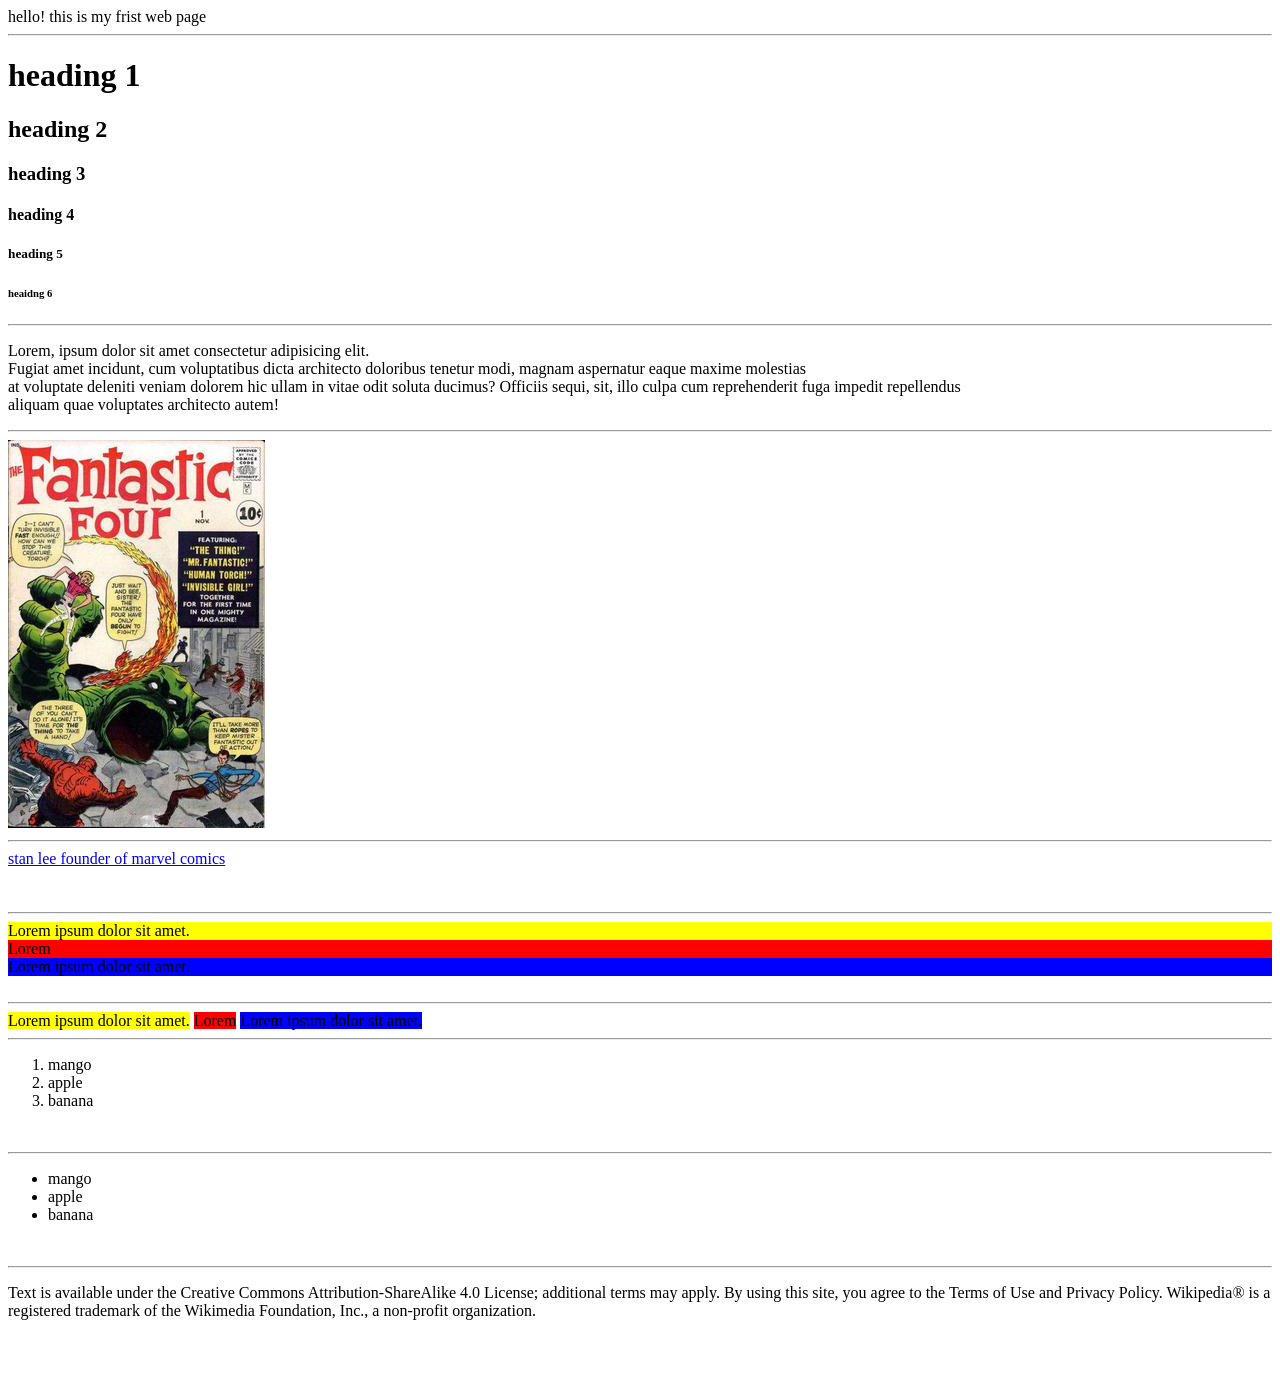
<file: day1/index.html>
<!DOCTYPE html>
<html lang="en">
<head>
    <title>my frist web page</title>
</head>
<body>
    <header>
        
        hello! this is my frist web page
    </header>

    <hr>
    <!-- headings in html, we have total six types heading-->
     <!-- h1 is most important heading -->
    <h1>heading 1</h1>  
    <h2>heading 2</h2>
    <h3>heading 3</h3>
    <h4>heading 4</h4>
    <h5>heading 5</h5>
    <!-- h6 is least important heading -->
    <h6>heaidng 6</h6>

    <hr>

    <!-- paragraph in html for that we have p tag -->
     <p>Lorem, ipsum dolor sit amet consectetur adipisicing elit. <br>Fugiat amet incidunt, cum voluptatibus dicta architecto doloribus tenetur modi, magnam aspernatur eaque maxime molestias <br> at voluptate deleniti veniam dolorem hic ullam in vitae odit soluta ducimus? Officiis sequi, sit, illo culpa cum reprehenderit fuga impedit repellendus <br> aliquam quae voluptates architecto autem!</p>

     <hr>

     <!-- to have image we have img tag -->
      <img src="image.jpg" alt="this is image"><br>

      <hr>

      <!-- to have links in page we have a tag -->
       <a href="https://en.wikipedia.org/wiki/Stan_Lee" target="_blank">stan lee founder of marvel comics</a>
    <br><br><br>
       <!-- if we need a linke break in our thml page we need br tag -->
    <hr>

    <!-- some more populat html tags -->
         <!--div tags  -->
         <div style="background-color: yellow;">Lorem ipsum dolor sit amet.</div>
         <div style="background-color: red;">Lorem</div>
         <div style="background-color: blue;">Lorem ipsum dolor sit amet.</div>

         <!-- span tag -->
          <br>
          <hr>
          <span style="background-color: yellow;">Lorem ipsum dolor sit amet.</span>
          <span style="background-color: red;">Lorem</span>
          <span style="background-color: blue;">Lorem ipsum dolor sit amet.</span>
          <br><hr>
          <!-- ordered list ol tag -->
           <ol>
            <!-- li is list item -->
            <li>mango</li>
            <li>apple</li>
            <li>banana</li>
           </ol>

           <br><hr>
           <!-- unordered list -->
            <ul>
            <li>mango</li>
            <li>apple</li>
            <li>banana</li>
            </ul>


          <br>
          <hr>
          <footer>
            <p>Text is available under the Creative Commons Attribution-ShareAlike 4.0 License; additional terms may apply. By using this site, you agree to the Terms of Use and Privacy Policy. Wikipedia® is a registered trademark of the Wikimedia Foundation, Inc., a non-profit organization.</p>
          </footer>
    <br><br><br>

</body>
</html>
</file>
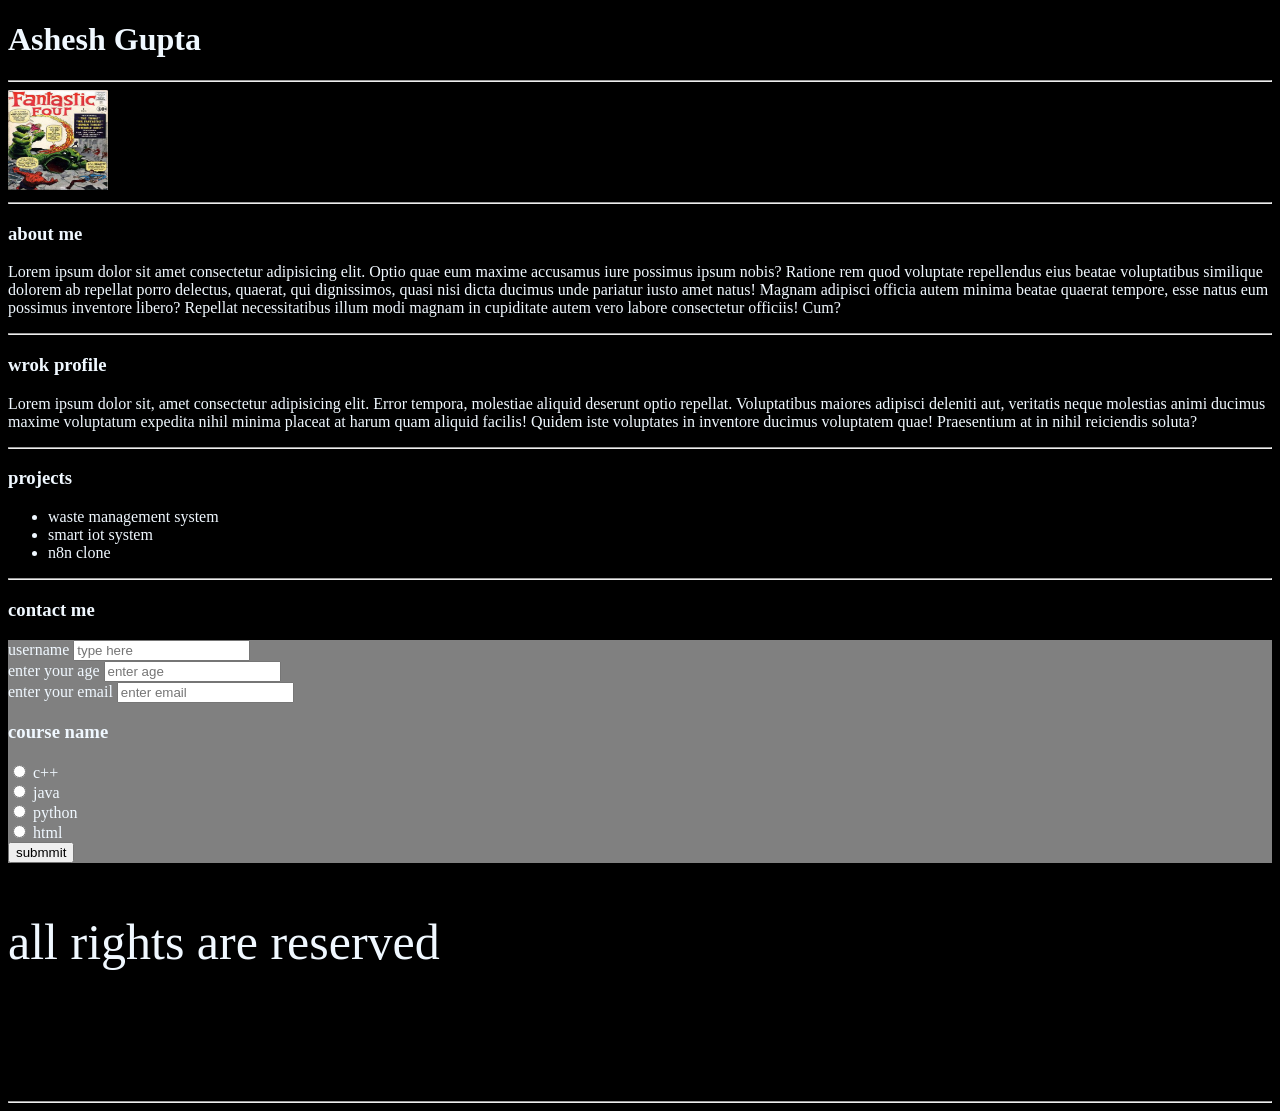
<file: day1/aboutme.html>
<!DOCTYPE html>
<html lang="en">
<head>
    <meta charset="UTF-8">
    <meta name="viewport" content="width=device-width, initial-scale=1.0">
    <title>about me page</title>

    <!-- external css linkin of css file -->
    <link rel="stylesheet" href="style.css">
</head>
<body style="background-color: #000; color: aliceblue;" id="bodyID" class="bodyClass">
    <header>
        <h1>Ashesh Gupta</h1>
    </header>
    <hr>
    <img src="image.jpg" alt="this is image" id="imgID">
    <hr>
    <h3>about me</h3>
    <p>Lorem ipsum dolor sit amet consectetur adipisicing elit. Optio quae eum maxime accusamus iure possimus ipsum nobis? Ratione rem quod voluptate repellendus eius beatae voluptatibus similique dolorem ab repellat porro delectus, quaerat, qui dignissimos, quasi nisi dicta ducimus unde pariatur iusto amet natus! Magnam adipisci officia autem minima beatae quaerat tempore, esse natus eum possimus inventore libero? Repellat necessitatibus illum modi magnam in cupiditate autem vero labore consectetur officiis! Cum?</p>
    <hr>
    <h3>wrok profile</h3>
    <p>Lorem ipsum dolor sit, amet consectetur adipisicing elit. Error tempora, molestiae aliquid deserunt optio repellat. Voluptatibus maiores adipisci deleniti aut, veritatis neque molestias animi ducimus maxime voluptatum expedita nihil minima placeat at harum quam aliquid facilis! Quidem iste voluptates in inventore ducimus voluptatem quae! Praesentium at in nihil reiciendis soluta?</p>
    <hr>
    <h3>projects</h3>
    <div>
        <ul>
            <li>waste management system</li>
            <li>smart iot system</li>
            <li>n8n clone</li>
        </ul>
    </div>
    <hr>

    <h3>contact me </h3>

    <form action="https://httpbin.org/post" method="post" target="_blank">
         <label for="name">username</label>
        <input type="text" id="name" name="username" placeholder="type here" required>
        <br>
         <label for="age">enter your age</label>
        <input type="number" id="age" placeholder="enter age" name="userage">
        <br>
         <label for="email">enter your email</label>
        <input type="email" id="email" placeholder="enter email" name="useremail">
        <br>
         <h3>course name</h3>
         <input type="radio" id="c++" name="langauge" value="c++">
         <label for="c++">c++</label>
        <br>
          <input type="radio" id="java" name="langauge" value="java">
         <label for="java">java</label>
        <br>
          <input type="radio" id="python" name="langauge" value="python">
         <label for="python">python</label>
        <br>
          <input type="radio" id="html" name="langauge" value="html">
         <label for="html">html</label>
        <br>

        <button type="submit">submmit</button>
    </form>

    <footer>
        <p class="pFooter">all rights are reserved</p>
    </footer>
    

    
    <br><br><br><br><hr>
</body>
</html>
</file>
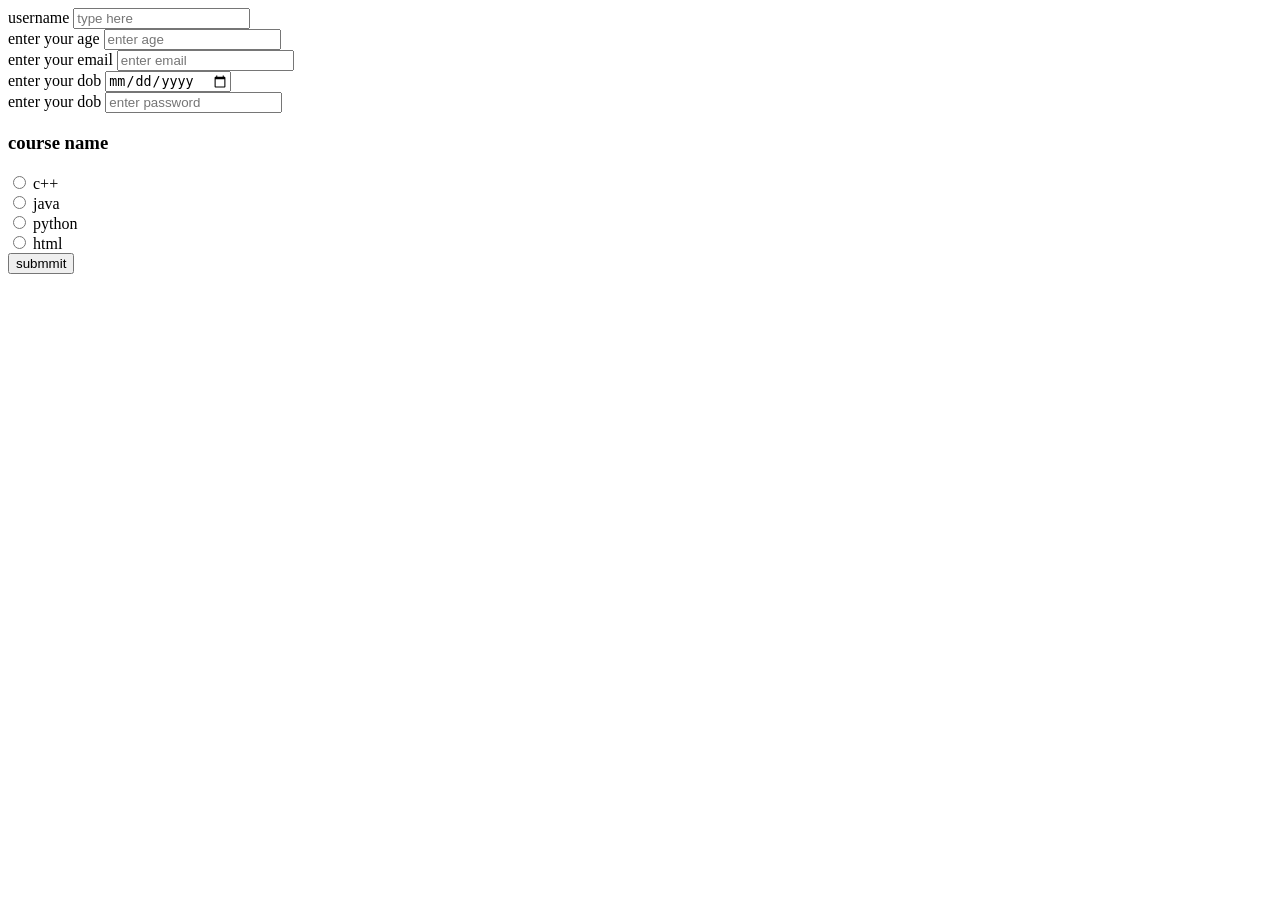
<file: day1/form.html>
<!DOCTYPE html>
<html lang="en">
<head>
    <meta charset="UTF-8">
    <meta name="viewport" content="width=device-width, initial-scale=1.0">
    <title>forms</title>
</head>
<body>
    <form action="/action" method="post">
        <label for="name">username</label>
        <input type="text" id="name" name="username" placeholder="type here" required>
        <br>
        <label for="age">enter your age</label>
        <input type="number" id="age" placeholder="enter age" >
        <br>
        <label for="email">enter your email</label>
        <input type="email" id="email" placeholder="enter email" >
        <br>
        <label for="date">enter your dob</label>
        <input type="date" id="date" placeholder="enter dob">
        <br>
         <label for="pass">enter your dob</label>
        <input type="password" id="pass" placeholder="enter password">
        <br>
        <!-- radio button -->
         <h3>course name</h3>
         <input type="radio" id="c++" name="langauge" value="c++">
         <label for="c++">c++</label>
        <br>
          <input type="radio" id="java" name="langauge" value="java">
         <label for="java">java</label>
        <br>
          <input type="radio" id="python" name="langauge" value="python">
         <label for="python">python</label>
        <br>
          <input type="radio" id="html" name="langauge" value="html">
         <label for="html">html</label>
        <br>

        <button type="submit">submmit</button>
    </form>
</body>
</html>
</file>
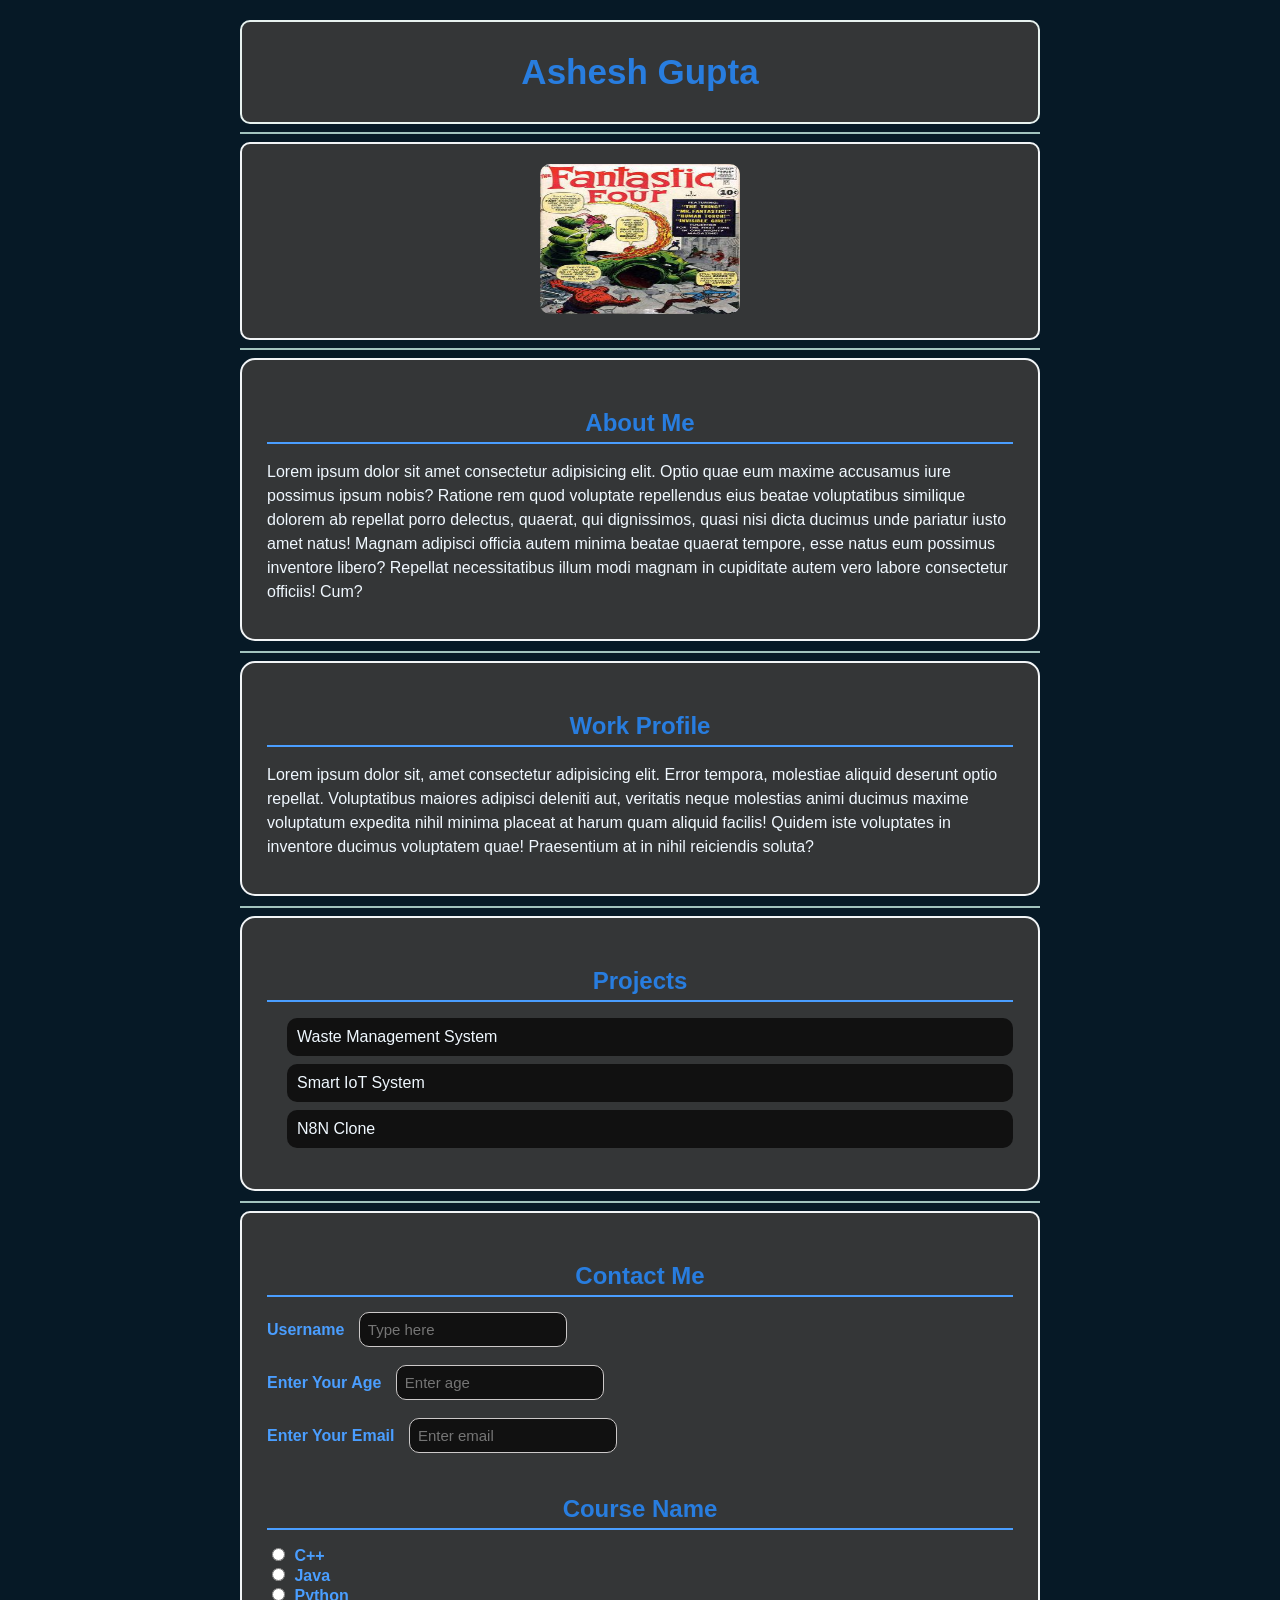
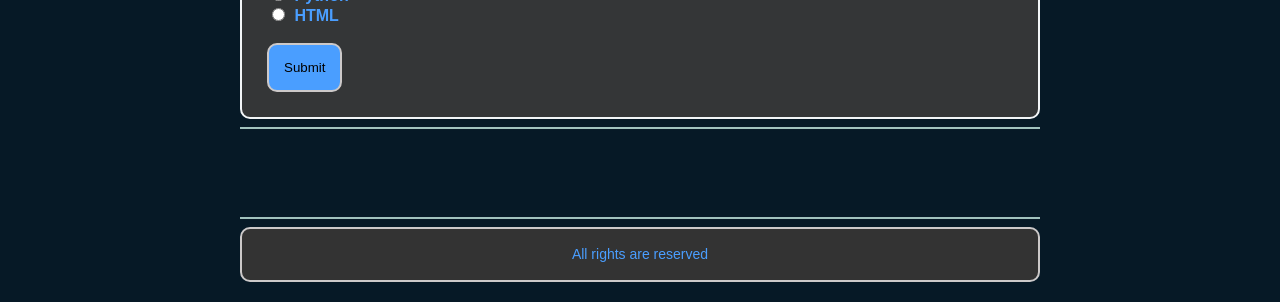
<file: day2/aboutMe.html>
<!DOCTYPE html>
<html lang="en">
<head>
    <meta charset="UTF-8">
    <meta name="viewport" content="width=device-width, initial-scale=1.0">
    <title>Ashesh Gupta - About Me</title>
    <link rel="stylesheet" href="aboutme.css">

</head>
<body>
    <div class="container">
        
        <!-- Header Section -->
        <header>
            <h1>Ashesh Gupta</h1>
        </header>
        
        <hr>
        
        <div class="image-section">
            <img src="image.jpg" alt="Profile Picture" id="profileImg">
        </div>
        
        <hr>

        <!-- About Me Section -->
        <div class="section">
            <h3>About Me</h3>
            <p>Lorem ipsum dolor sit amet consectetur adipisicing elit. Optio quae eum maxime accusamus iure possimus ipsum nobis? Ratione rem quod voluptate repellendus eius beatae voluptatibus similique dolorem ab repellat porro delectus, quaerat, qui dignissimos, quasi nisi dicta ducimus unde pariatur iusto amet natus! Magnam adipisci officia autem minima beatae quaerat tempore, esse natus eum possimus inventore libero? Repellat necessitatibus illum modi magnam in cupiditate autem vero labore consectetur officiis! Cum?</p>
        </div>
        
        <hr>

        <!-- Work Profile Section -->
        <div class="section">
            <h3>Work Profile</h3>
            <p>Lorem ipsum dolor sit, amet consectetur adipisicing elit. Error tempora, molestiae aliquid deserunt optio repellat. Voluptatibus maiores adipisci deleniti aut, veritatis neque molestias animi ducimus maxime voluptatum expedita nihil minima placeat at harum quam aliquid facilis! Quidem iste voluptates in inventore ducimus voluptatem quae! Praesentium at in nihil reiciendis soluta?</p>
        </div>
        
        <hr>

        <!-- Projects Section -->
        <div class="section">
            <h3>Projects</h3>
            <div>
                <ul>
                    <li>Waste Management System</li>
                    <li>Smart IoT System</li>
                    <li>N8N Clone</li>
                </ul>
            </div>
        </div>
        
        <hr>

        <!-- Contact Form Section -->
        <div class="form-section">
            <h3>Contact Me</h3>
            <form action="https://httpbin.org/post" method="post" target="_blank">
                
                <label for="name">Username</label>
                <input type="text" id="name" name="username" placeholder="Type here" required>
                <br><br>

                <label for="age">Enter Your Age</label>
                <input type="number" id="age" name="userage" placeholder="Enter age">
                <br><br>

                <label for="email">Enter Your Email</label>
                <input type="email" id="email" name="useremail" placeholder="Enter email" required>
                <br><br>

                <h3>Course Name</h3>
                
                <input type="radio" id="cpp" name="language" value="cpp">
                <label for="cpp">C++</label>
                <br>
                
                <input type="radio" id="java" name="language" value="java">
                <label for="java">Java</label>
                <br>
                
                <input type="radio" id="python" name="language" value="python">
                <label for="python">Python</label>
                <br>
                
                <input type="radio" id="html" name="language" value="html">
                <label for="html">HTML</label>
                <br><br>

                <button type="submit">Submit</button>
            </form>
        </div>
        <hr>
        
        <br><br><br><br>
        <hr>
        
                <!-- Footer Section -->
                <footer>
                    <p class="pFooter">All rights are reserved</p>
                </footer>
    </div>

</body>
</html>
</file>
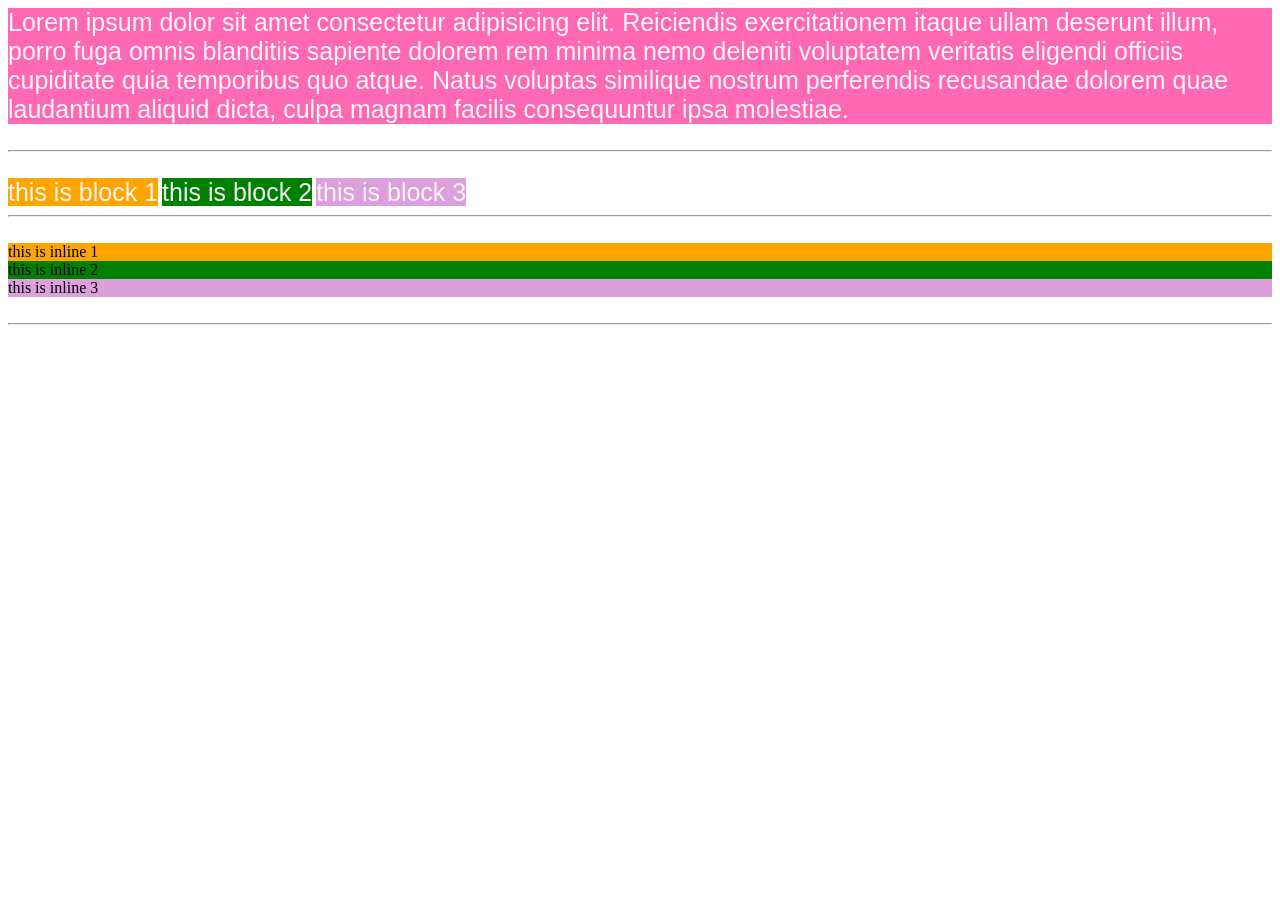
<file: day2/basics.html>
<!DOCTYPE html>
<html lang="en">
<head>
    <meta charset="UTF-8">
    <meta name="viewport" content="width=device-width, initial-scale=1.0">
    <title>basics of html</title>

    <link rel="stylesheet" href="basics.css">

</head>
<body>
    <div>Lorem ipsum dolor sit amet consectetur adipisicing elit. Reiciendis exercitationem itaque ullam deserunt illum, porro fuga omnis blanditiis sapiente dolorem rem minima nemo deleniti voluptatem veritatis eligendi officiis cupiditate quia temporibus quo atque. Natus voluptas similique nostrum perferendis recusandae dolorem quae laudantium aliquid dicta, culpa magnam facilis consequuntur ipsa molestiae.</div>

    <br>
    <hr>
    <br>
    <!-- displayproperty -->
     <div id="block">this is block 1</div>
     <div id="block2">this is block 2</div>
     <div id="block3">this is block 3</div>
    <br>
    <hr>
    <br>

    <span id="inline1">this is inline 1</span>
     <span id="inline2">this is inline 2</span>
     <span id="inline3">this is inline 3</span>

     <br>
     <hr>
     <br>
</body>
</html>
</file>
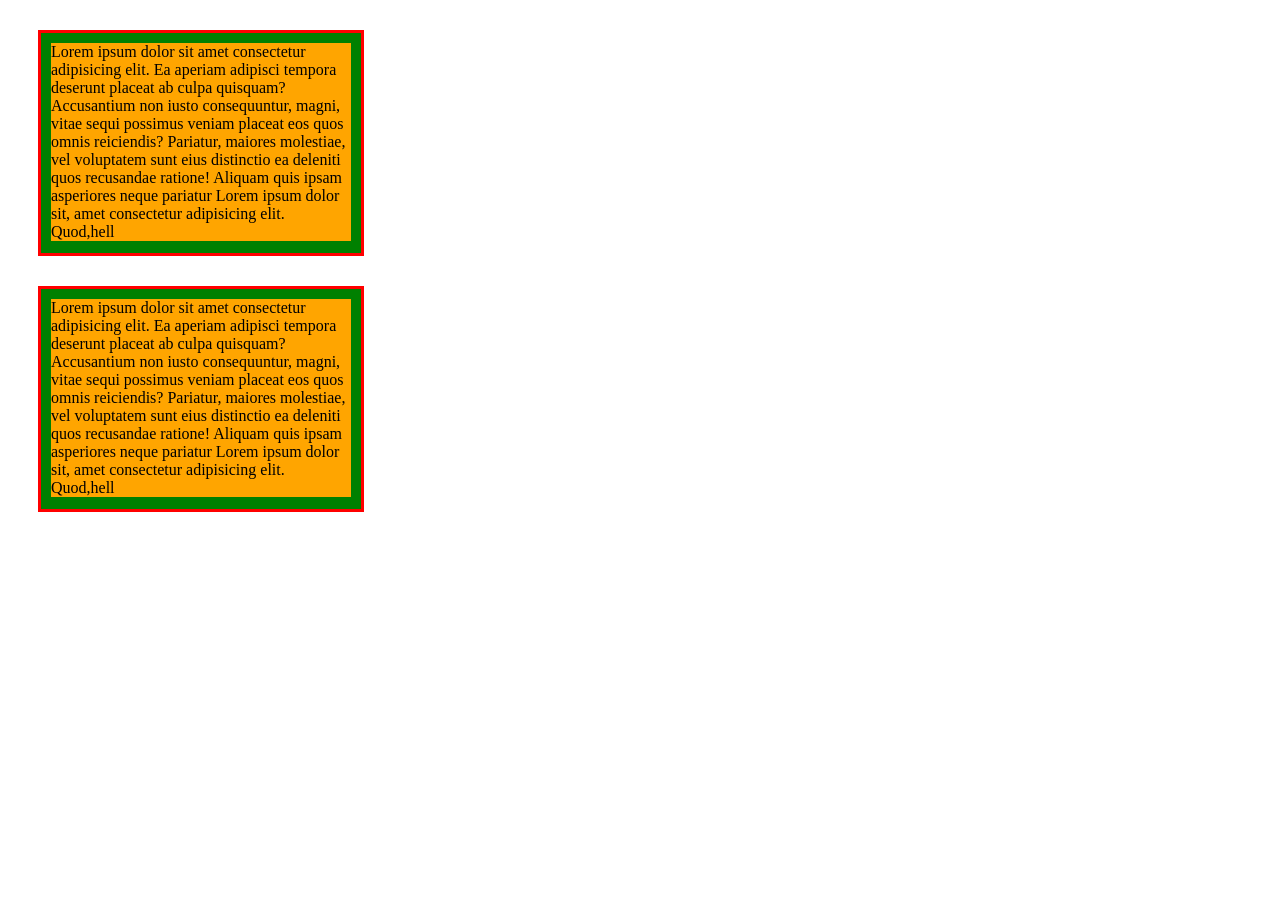
<file: day2/boxModel copy.html>
<!DOCTYPE html>
<html lang="en">
<head>
    <meta charset="UTF-8">
    <meta name="viewport" content="width=device-width, initial-scale=1.0">
    <title>Document</title>
    <link rel="stylesheet" href="boxModel.css">
</head>
<body>
    <div id="container">
        <div id="content">Lorem ipsum dolor sit amet consectetur adipisicing elit. Ea aperiam adipisci tempora deserunt placeat ab culpa quisquam? Accusantium non iusto consequuntur, magni, vitae sequi possimus veniam placeat eos quos omnis reiciendis? Pariatur, maiores molestiae, vel voluptatem sunt eius distinctio ea deleniti quos recusandae ratione! Aliquam quis ipsam asperiores neque pariatur Lorem ipsum dolor sit, amet consectetur adipisicing elit. Quod,hell</div>
    </div>
    <div id="container">
        <div id="content">Lorem ipsum dolor sit amet consectetur adipisicing elit. Ea aperiam adipisci tempora deserunt placeat ab culpa quisquam? Accusantium non iusto consequuntur, magni, vitae sequi possimus veniam placeat eos quos omnis reiciendis? Pariatur, maiores molestiae, vel voluptatem sunt eius distinctio ea deleniti quos recusandae ratione! Aliquam quis ipsam asperiores neque pariatur Lorem ipsum dolor sit, amet consectetur adipisicing elit. Quod,hell</div>
    </div>
</body>
</html>
</file>
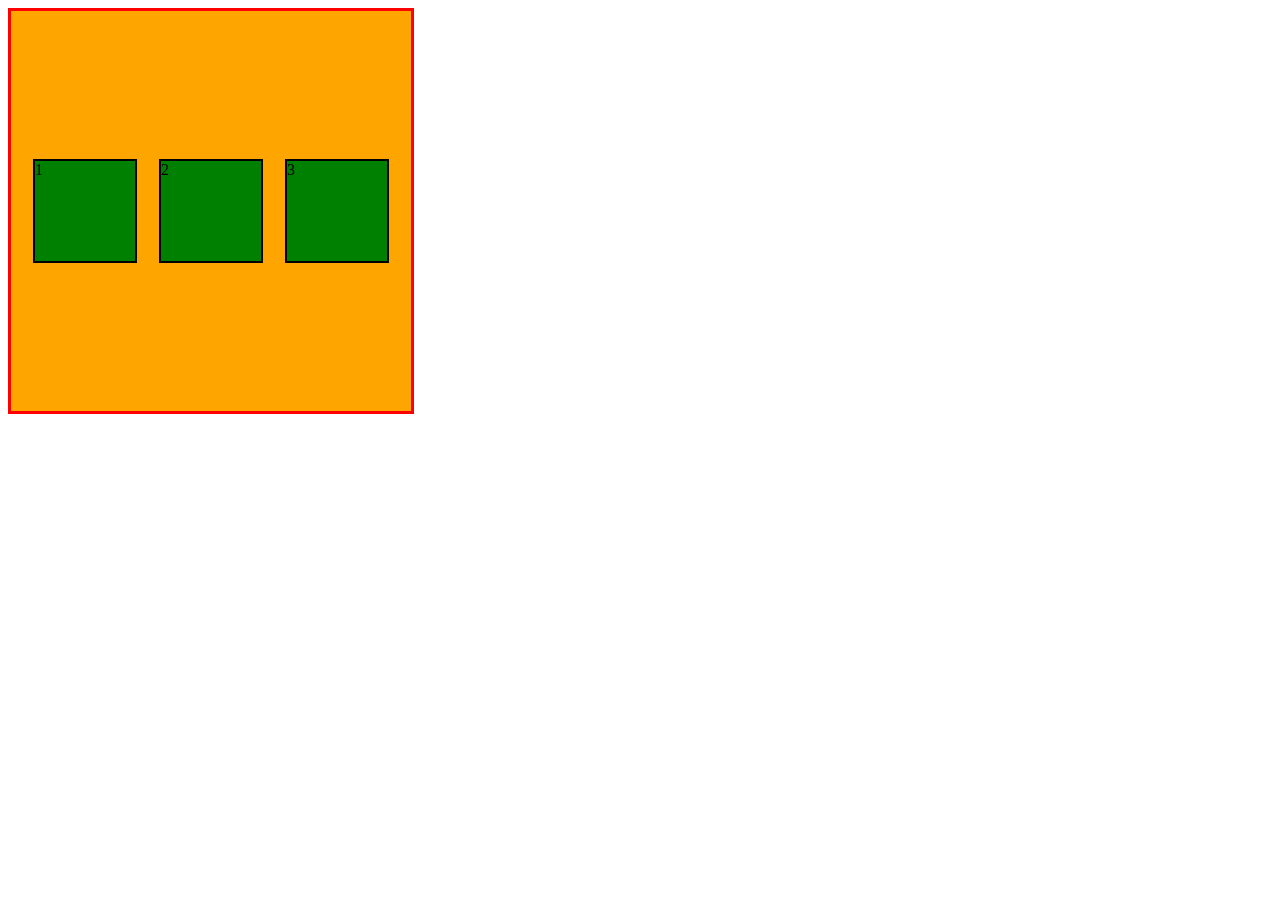
<file: day2/flexbox.html>
<!DOCTYPE html>
<html lang="en">
<head>
    <meta charset="UTF-8">
    <meta name="viewport" content="width=device-width, initial-scale=1.0">
    <title>flex box</title>
    <link rel="stylesheet" href="flexbox.css">
</head>
<body>
    <div id="container">
        <div id="box">1</div>
        <div id="box">2</div>
        <div id="box">3</div>
    </div>
</body>
</html>
</file>
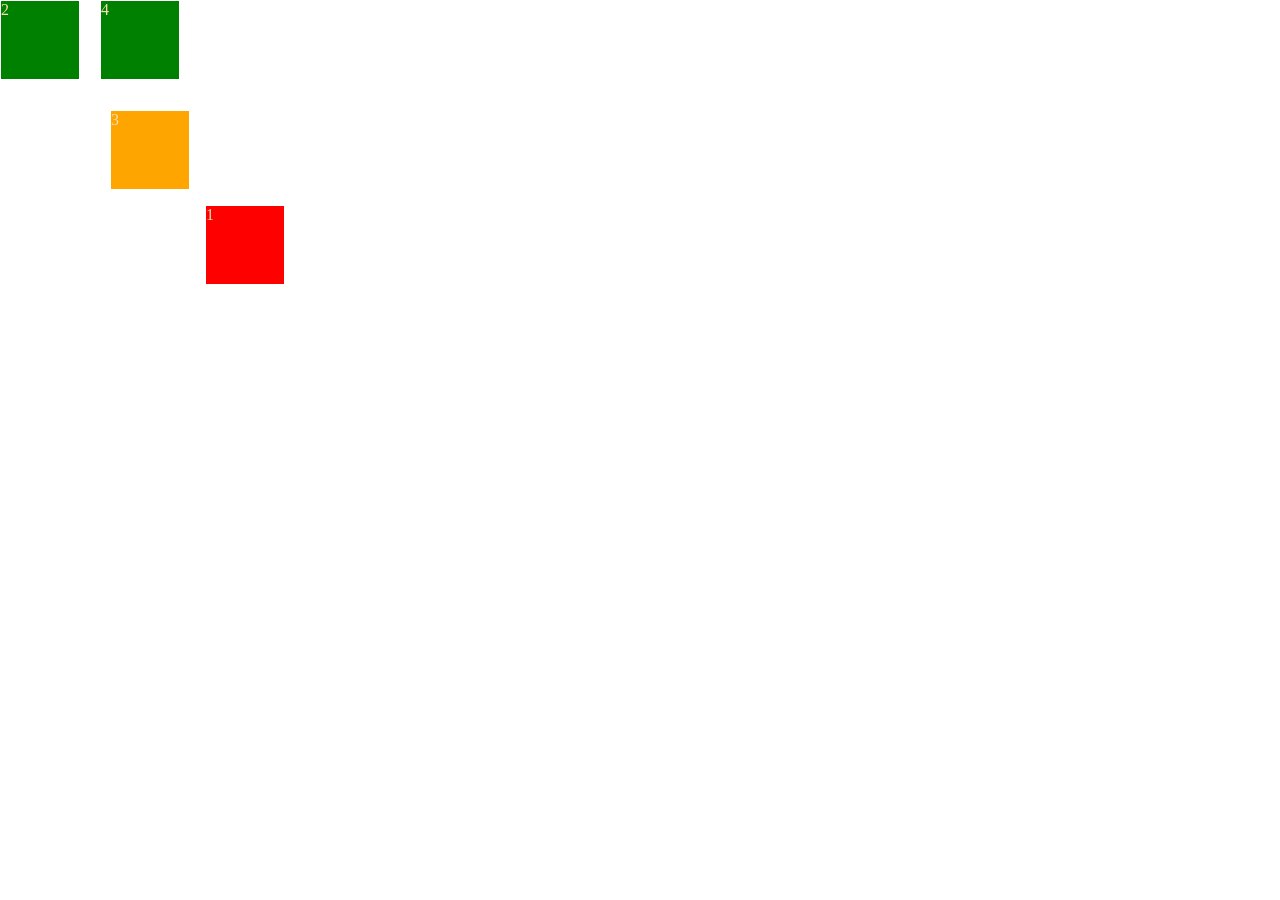
<file: day2/grid.html>
<!DOCTYPE html>
<html lang="en">
<head>
    <meta charset="UTF-8">
    <meta name="viewport" content="width=device-width, initial-scale=1.0">
    <title>grid</title>
    <link rel="stylesheet" href="grid.css">
</head>
<body>
    <div id="container">
        <div id="box1" class="box">1</div>
        <div id="box2" class="box">2</div>
        <div id="box3" class="box">3</div>
        <div id="box4" class="box">4</div>
    </div>
</body>
</html>
</file>
<file: day1/style.css>
form{
    background-color: grey;
}

#imgID{
    background-color: silver;
    height: 100px;
    width: 100px;
}

.pFooter{
    font-size: 50px;
}
</file>
<file: day2/aboutme.css>
body{
    background-color: #061926;
    color: EEEEEE;
    font-family: Arial;
    margin: 0;
    padding: 20px;
}


.container{
    width: 800px;
    margin: 0 auto;
}

header{
    background-color: #343637;
    padding: 30px;
    text-align: center;
    border: 2px solid #e7f2ef;
    border-radius: 10px;

}

header h1{
    color: #287ddf;
    font-size: 35px;
    margin: 0;
}


.image-section{
    background-color: #343637;
    padding: 20px;
    text-align: center;
    border: 2px solid #f2f5f7;
    border-radius: 10px;
}

#profileImg{
    height: 150px;
    width: 200px;
    border-radius: 10px;
}


hr{
    border: none;
    height: 2px;
    background-color: #a1c2bd;

}

.section{
    background-color: #343637;
    padding: 25px;
    margin-bottom: 10px;
    border-radius: 15px;
    border: 2px solid #f2f5f7;
}


h3{
    color: #287ddf;
    font-size: 24px;
    text-align: center;
    margin-bottom: 15px;
    border-bottom: 2px solid #4a9eff;
    padding-bottom: 5px;

}


p{
    font-size: 16px;
    line-height: 1.5;
    color: aliceblue;
    margin-bottom: 10px;

}

ul{
    list-style-type: none;
    padding-left: 20px;
}

li{
    background-color: #111111;
    padding: 10px;
    margin-bottom: 8px;
    color: aliceblue;
    font-size: 16px;
    border-radius: 10px;
}

.form-section{
    background-color: #343637;
    padding: 25px;
    border: 2px solid #f2f5f7;
    border-radius: 10px;

}

label{
    color: #4a9eff;
    font-size: 16px;
    font-weight: bolder;
    padding-right: 10px;

}


input[type = "text"],
input[type = "number"],
input[type = "email"]{
    word-break: 300px;
    padding: 8px;
    font-size: 15px;
    border: 1px solid #ccc9c9;
    background-color: #111111;
    color: aliceblue;
    outline: none;
    border-radius: 10px;

}


input[type = "radio"]{
    margin-right: 5px;
}

button{
    background-color: #4a9eff;
    padding: 15px;
    text-align: center;
    border: 2px solid #ccc9c9;
    border-radius: 10px;

}

footer{
    background-color: #333333;
    padding: 15px;
    text-align: center;
    border: 2px solid #ccc9c9;
    border-radius: 10px;

}

.pFooter{
    color: #4a9eff;
    font-size: 14px;
    margin: 0;
}
</file>
<file: day2/basics.css>
div{
    background-color:hotpink;
    font-size: 25px;
    font-family:Arial;
    color:whitesmoke;
}

/* display property */
#block{
    background-color: orange;
    display: inline;
}
#block2{
    display: inline;
    background-color: green;
}#block3{
    display: inline;
    background-color: plum;
}


#inline1{
    background-color: orange;
    display: block;
}
#inline2{
    background-color: green;
    display: block;

}#inline3{
    background-color: plum;
    display: block;
}
</file>
<file: day2/boxModel.css>
#container{
    height: 200px;
    width: 300px;
    border: 3px solid red;
    background-color: green;
    /* padding-top: 10px;
    padding-left: 10px;
    padding-right: 10px;
    padding-bottom: 10px;
     */
    padding: 10px 10px 10px 10px;

    /* margin-bottom: 30px;
    margin-left: 30px;
    margin-top: 30px; */

    margin: 30px 0px 30px 30px ;


}
#content{
    background-color: orange;

}
</file>
<file: day2/flexbox.css>
#container{
    height: 400px;
    width: 400px;
    background-color: orange;
    border: 3px solid red;
    display: flex;
    /* by default row */
    /* flex-direction:row-reverse; */
    /* flex-direction: column;  */
    /* flex-direction: column-reverse;  */
    /* justify-content: start; */
    /* justify-content: end; */
    justify-content: center;
    /* justify-content: space-between; */
    /* justify-content: space-around; */
    justify-content: space-evenly;

/* aligin items */
/* align-items: start; */
/* align-items: end; */
align-items: center;

}

#box{
    height: 100px;
    width: 100px;
    background-color: green;
    border: 2px solid black;
}
</file>
<file: day2/grid.css>
*{
    margin: 0;
    padding: 0;
    box-sizing: border-box;
}

#container{
    height: 600px;
    width: 600px;
    background-color: white;
    display: grid;
    grid-template-rows: repeat(3, 100px);
    grid-template-columns: repeat(3, 100px);

}

.box{
    height: 80px;
    width: 80px;
    background-color: green;
    border: 1px solid #fff;
    /* margin: 20px; */
    color: wheat;
}

#box1{
    grid-row: 3/4;
    grid-column: 3/4;
    background-color: red;
    margin: 5px;
}

#box3{
    grid-row: 2/3;
    grid-column: 2/3;
    background-color: orange;
    margin: 10px;
}
</file>
